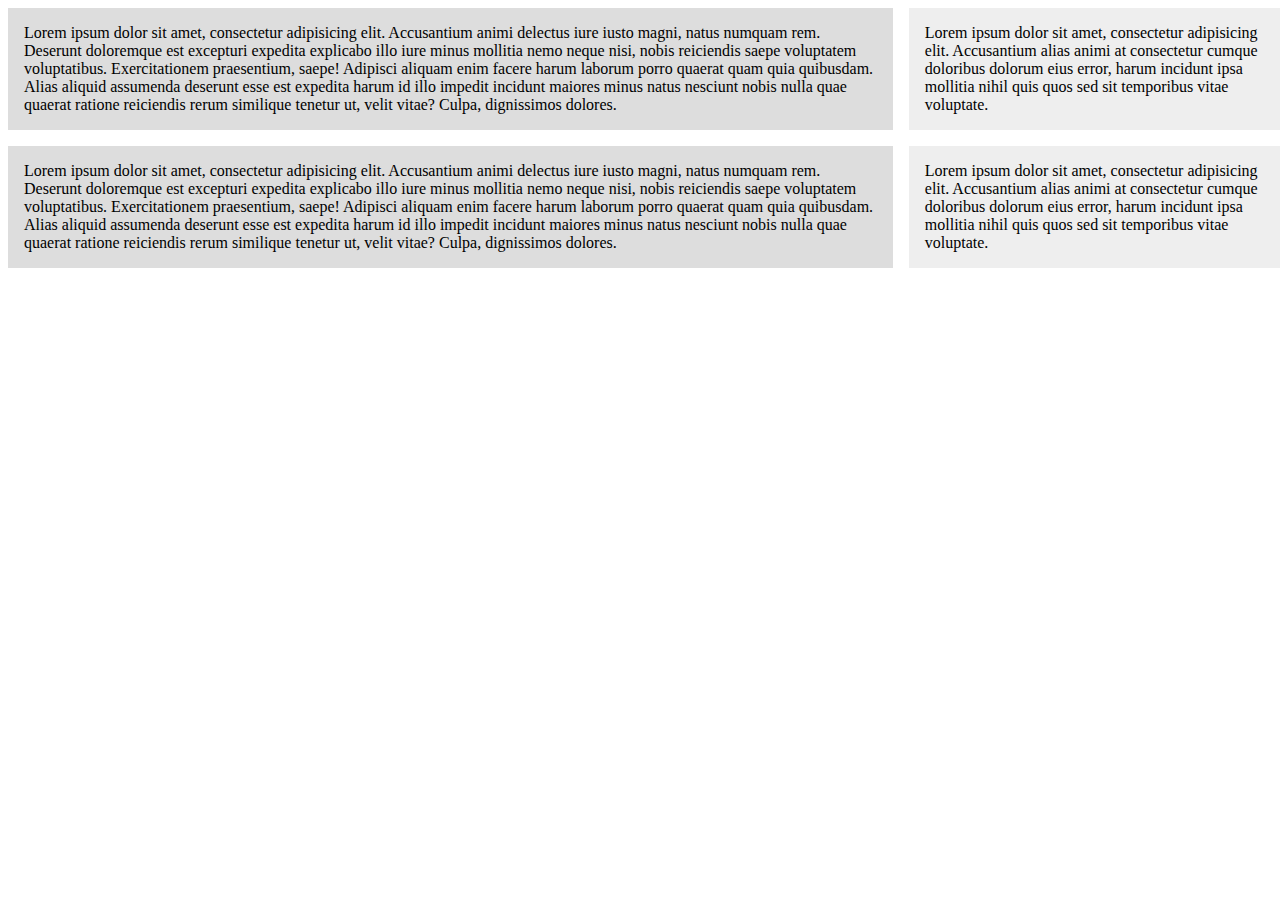
<file: index.html>
<!DOCTYPE html>
<html lang="en">
<head>
    <meta charset="UTF-8">
    <title>CSS Grids</title>
    <style>
        .wrapper {
            display: grid;
            grid-template-columns: 70% 30%;
            /*column-gap: 1em;*/
            /*row-gap: 1em;*/
            
            gap: 1em;
        }
        
        .wrapper > div {
            background: #eee;
            padding: 1em;
        }
        .wrapper > div:nth-child(odd) {
            background: #ddd;
        }
    </style>
</head>
<body>
    <div class="wrapper">
        <div>
            Lorem ipsum dolor sit amet, consectetur adipisicing elit. Accusantium animi delectus iure iusto magni,
            natus numquam rem. Deserunt doloremque est excepturi expedita explicabo illo iure minus mollitia nemo neque
            nisi, nobis reiciendis saepe voluptatem voluptatibus. Exercitationem praesentium, saepe! Adipisci aliquam
            enim facere harum laborum porro quaerat quam quia quibusdam. Alias aliquid assumenda deserunt esse est
            expedita harum id illo impedit incidunt maiores minus natus nesciunt nobis nulla quae quaerat ratione
            reiciendis rerum similique tenetur ut, velit vitae? Culpa, dignissimos dolores.
        </div>
        <div>
            Lorem ipsum dolor sit amet, consectetur adipisicing elit. Accusantium alias animi at consectetur cumque
            doloribus dolorum eius error, harum incidunt ipsa mollitia nihil quis quos sed sit temporibus vitae
            voluptate.
        </div>
        
        <div>
            Lorem ipsum dolor sit amet, consectetur adipisicing elit. Accusantium animi delectus iure iusto magni,
            natus numquam rem. Deserunt doloremque est excepturi expedita explicabo illo iure minus mollitia nemo neque
            nisi, nobis reiciendis saepe voluptatem voluptatibus. Exercitationem praesentium, saepe! Adipisci aliquam
            enim facere harum laborum porro quaerat quam quia quibusdam. Alias aliquid assumenda deserunt esse est
            expedita harum id illo impedit incidunt maiores minus natus nesciunt nobis nulla quae quaerat ratione
            reiciendis rerum similique tenetur ut, velit vitae? Culpa, dignissimos dolores.
        </div>
        <div>
            Lorem ipsum dolor sit amet, consectetur adipisicing elit. Accusantium alias animi at consectetur cumque
            doloribus dolorum eius error, harum incidunt ipsa mollitia nihil quis quos sed sit temporibus vitae
            voluptate.
        </div>
    </div>
</body>
</html>
</file>
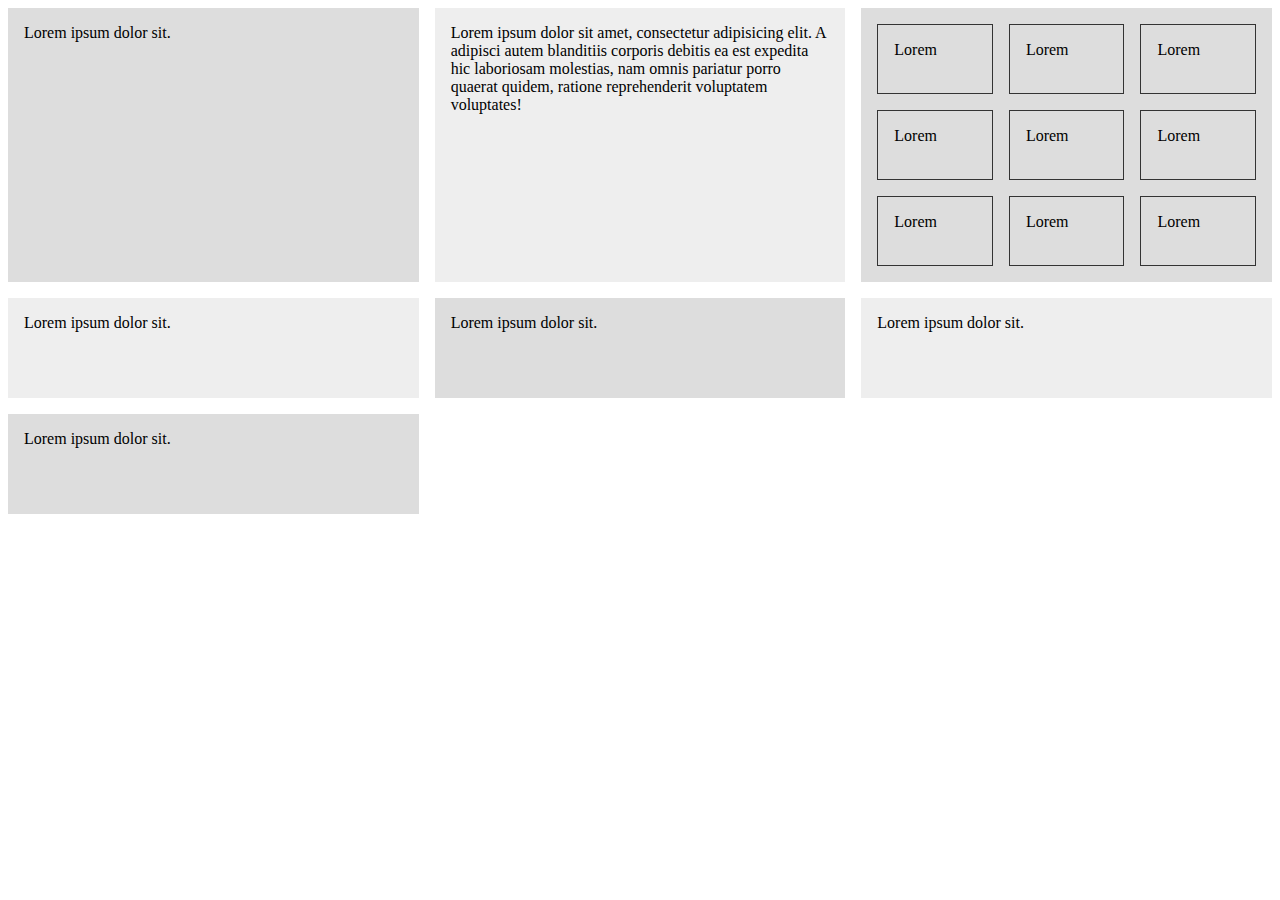
<file: index2.html>
<!DOCTYPE html>
<html lang="en">
<head>
    <meta charset="UTF-8">
    <title>CSS Grids</title>
    <style>
        .wrapper {
            display: grid;
            /*grid-template-columns: 1fr 1fr 1fr;*/
            grid-template-columns: repeat(3, 1fr);
            gap: 1em;
            /*grid-auto-rows: 100px;*/
            grid-auto-rows: minmax(100px, auto);
        }
        
        .nested {
            display: grid;
            grid-template-columns: repeat(3, 1fr);
            grid-auto-rows: 70px;
            gap: 1em;
        }
        
        .wrapper > div {
            background: #eee;
            padding: 1em;
        }
        .wrapper > div:nth-child(odd) {
            background: #ddd;
        }
        
        .nested > div {
            border: #333 1px solid;
            padding: 1em;
        }
    </style>
</head>
<body>
    <div class="wrapper">
        <div>
            Lorem ipsum dolor sit.
        </div>
        <div>
            Lorem ipsum dolor sit amet, consectetur adipisicing elit. A adipisci autem blanditiis corporis debitis ea
            est expedita hic laboriosam molestias, nam omnis pariatur porro quaerat quidem, ratione reprehenderit
            voluptatem voluptates!
        </div>
        <div class="nested">
            <div>Lorem</div>
            <div>Lorem</div>
            <div>Lorem</div>
            <div>Lorem</div>
            <div>Lorem</div>
            <div>Lorem</div>
            <div>Lorem</div>
            <div>Lorem</div>
            <div>Lorem</div>
        </div>
        <div>
            Lorem ipsum dolor sit.
        </div>
        <div>
            Lorem ipsum dolor sit.
        </div>
        <div>
            Lorem ipsum dolor sit.
        </div>
        <div>
            Lorem ipsum dolor sit.
        </div>
    </div>
</body>
</html>
</file>
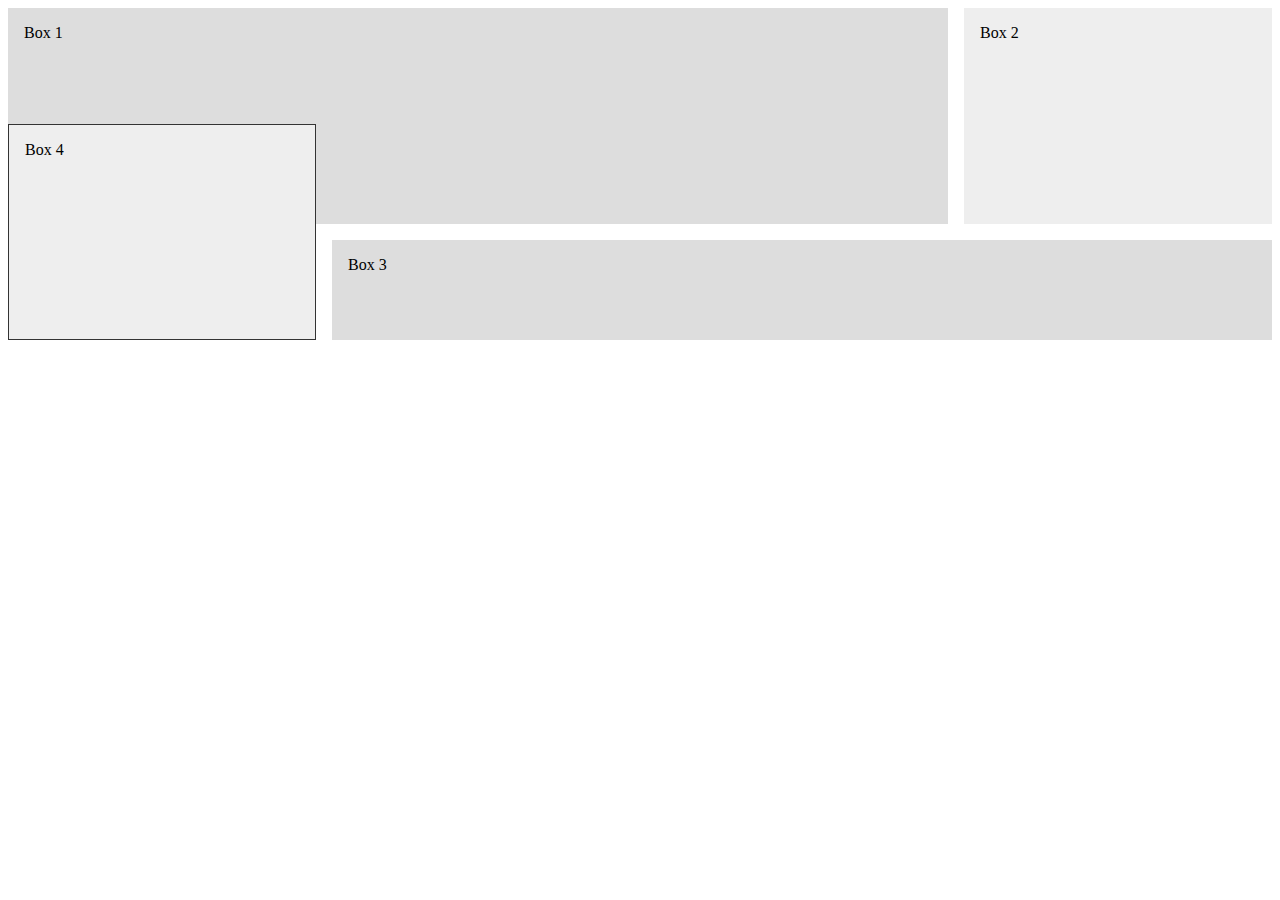
<file: index3.html>
<!DOCTYPE html>
<html lang="en">
<head>
    <meta charset="UTF-8">
    <title>CSS Grids</title>
    <link rel="stylesheet" href="styles.css">
</head>
<body>
    <div class="wrapper">
        <div class="box box1">Box 1</div>
        <div class="box box2">Box 2</div>
        <div class="box box3">Box 3</div>
        <div class="box box4">Box 4</div>
    </div>
</body>
</html>
</file>
<file: styles.css>
.wrapper {
    display: grid;
    grid-template-columns: 1fr 2fr 1fr;
    grid-auto-rows: minmax(100px, auto);
    gap: 1em;
    justify-items: stretch;
    align-items: stretch;
}

.wrapper > div {
    background: #eee;
    padding: 1em;
}
.wrapper > div:nth-child(odd) {
    background: #ddd;
}

.box1 {
    /*align-self: start;*/
    grid-column: 1 / 3;
    grid-row: 1 / 3;
}
.box2 {
    /*align-self: end;*/
    grid-column: 3;
    grid-row: 1 / 3;
}
.box3 {
    /*justify-self: end;*/
    grid-column: 2 / 4;
    grid-row: 3;
}
.box4 {
    grid-column: 1;
    grid-row: 2 / 4;
    border: 1px solid #333;
}
</file>
